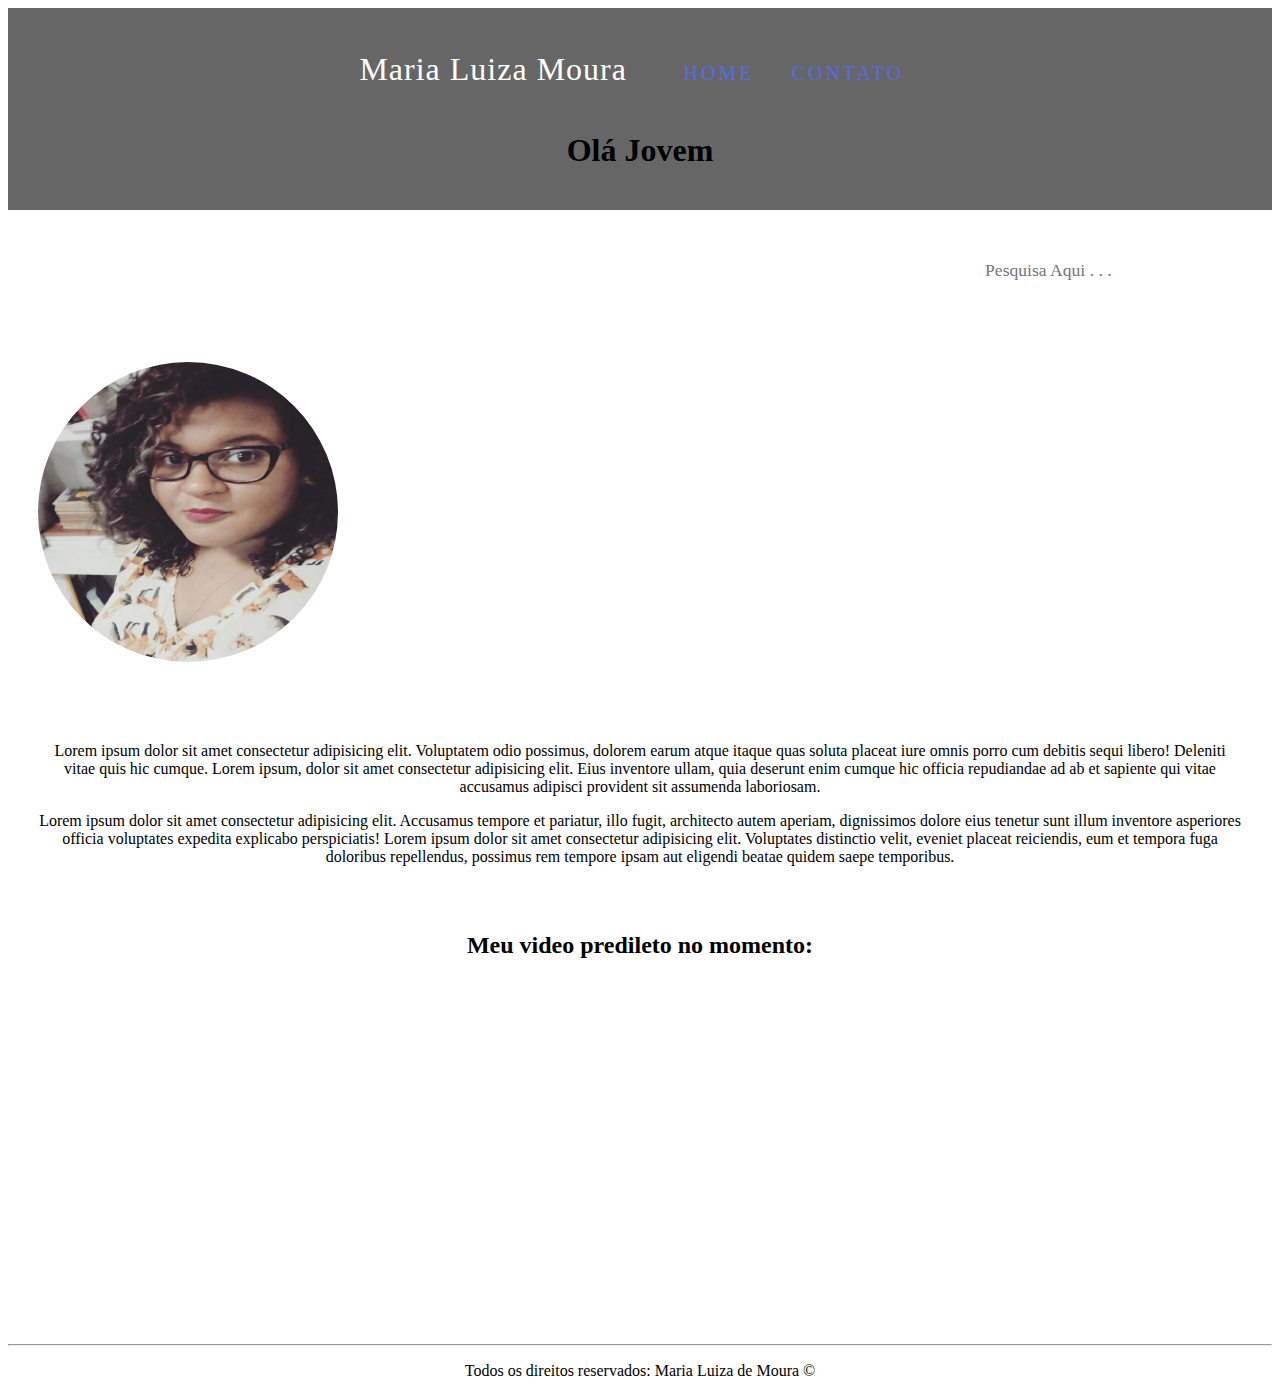
<file: index.html>
<!DOCTYPE html>
<html lang="pt-br">

<head>
   <meta charset="UTF-8">
   <meta name="viewport" content="width=device-width, initial-scale=1.0">
   <title>Meu Perfil</title>
   <link rel="stylesheet" href="assets/css/style.css">
</head>

<body>
   <nav class="navbar">
      <div class="container">
         <a href="index.html" class="navbar-brand">Maria Luiza Moura</a>
         <div class="navbar-nav">
            <ul id="menu">
               <li>
                  <a href="index.html"> Home </a>
               </li>
               <li>
                  <a href="contato.html"> Contato </a>
               </li>
            </ul>
         </div>
      </div>
      <h1 class="center">Olá Jovem</h1>
      <div class="container">
   </nav>
   <div class="banner">
      <div class="container">
         <h1 class="banner-title">
            <span>Art.</span> Blog Pessoal
         </h1>
         <p>Beija-flor estou chorando suas penas derretidas na insensatez do asfalto</p>
         <form>
            <input type="text" class="search-input" placeholder="Pesquisa aqui . . .">
            <button type="submit" class="search-btn">
               <i class="fas fa-search"></i>
            </button>
         </form>
      </div>
   </div>
   </header>
   <!-- end of header -->

   <div>
      <img class="br-50 wh-300 p-30" src="assets/img/WhatsApp Image 2021-09-02 at 21.15.59.jpeg"
         alt="Foto do criador desse conteudo">
   </div>

   <div class="p-30">
      <p class="center">
         Lorem ipsum dolor sit amet consectetur adipisicing elit. Voluptatem odio possimus, dolorem earum atque
         itaque quas soluta placeat iure omnis porro cum debitis sequi libero! Deleniti vitae quis hic cumque.
         Lorem ipsum, dolor sit amet consectetur adipisicing elit. Eius inventore ullam, quia deserunt enim cumque
         hic officia repudiandae ad ab et sapiente qui vitae accusamus adipisci provident sit assumenda laboriosam.
      </p>
      <p class="center">
         Lorem ipsum dolor sit amet consectetur adipisicing elit. Accusamus tempore et pariatur, illo fugit,
         architecto autem aperiam, dignissimos dolore eius tenetur sunt illum inventore asperiores officia voluptates
         expedita explicabo perspiciatis!
         Lorem ipsum dolor sit amet consectetur adipisicing elit. Voluptates distinctio velit, eveniet placeat
         reiciendis, eum et tempora fuga doloribus repellendus, possimus rem tempore ipsam aut eligendi beatae quidem
         saepe temporibus.
      </p>
   </div>
   </div>

   <h2 class="center">Meu video predileto no momento:</h2>

   <div class="container mb-50">
      <iframe width="560" height="315" src="https://www.youtube.com/watch?v=goaNEBThqkQ&list=RDgoaNEBThqkQ&start_radio=1" frameborder="0"
         allow="accelerometer; autoplay; encrypted-media; gyroscope; picture-in-picture" allowfullscreen></iframe>
   </div>
   <hr>
   <footer>

      
      <p class="center">
         Todos os direitos reservados: Maria Luiza de Moura &copy
      </p>
   </footer>
</body>

</html>
</file>
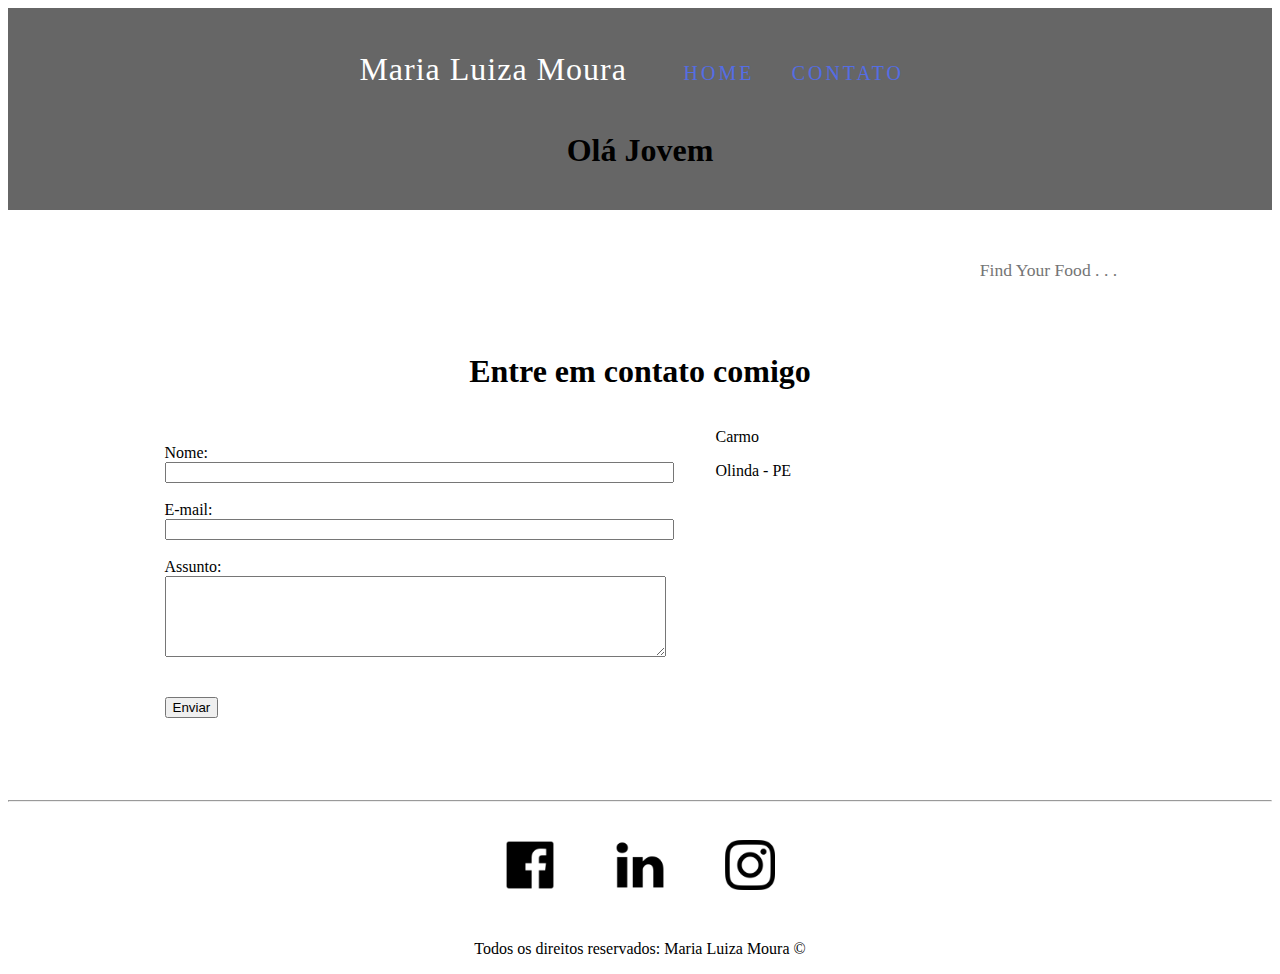
<file: contato.html>
<!DOCTYPE html>
<html lang="pt-br">
<head>
   <meta charset="UTF-8">
   <meta name="viewport" content="width=device-width, initial-scale=1.0">
   <title>Contato</title>
   <link rel="stylesheet" href="assets/css/style.css">
</head>
<body>

      <nav class="navbar">
         <div class="container">
            <a href="index.html" class="navbar-brand">Maria Luiza Moura</a>
            <div class="navbar-nav">
   <ul id="menu">
      <li>
         <a href="index.html"> Home </a>
      </li>
      <li>
         <a href="contato.html"> Contato </a>
      </li>
   </ul>
</div>
</div>
<h1 class="center">Olá Jovem</h1>
<div class="container">
</nav>
<div class="banner">
<div class="container">
   <h1 class="banner-title">
      <span>Art.</span> Design Blog
   </h1>
   <p>Beija-flor estou chorando suas penas derretidas na insensatez do asfalto</p>
   <form>
      <input type="text" class="search-input" placeholder="find your food . . .">
      <button type="submit" class="search-btn">
         <i class="fas fa-search"></i>
      </button>
   </form>
</div>
</div>
</header>
<!-- end of header -->

   <h1 class="center">Entre em contato comigo</h1>

   <div class="container mb-50">
      <div>
         <form>
            <label for="nome">Nome:</label> <br>
            <input type="text" id="nome" onkeyup='validaNome()'>
            <div id='txtNome'></div>
            <br>
            <label for="email">E-mail:</label> <br>
            <input type="email" id="email" onkeyup='validaEmail()'>
            <div id='txtEmail'></div>
            <br>
            <label for="assunto">Assunto:</label> <br>
            <textarea name="assunto" id="assunto" cols="60" rows="5" onkeyup="validaAssunto()"></textarea>
            <div id='txtAssunto'></div>
            <br>
            <br>
            <button onclick="enviar()" >Enviar</button>
         </form>
      </div>

      <div class="ml-50">

         <p>Carmo</p>
         <p>Olinda - PE</p>
      
         <iframe src= " https://www.google.com/maps/embed?pb=!1m18!1m12!1m3!1d7901.658209166109!2d-34.85274097826146!3d-8.016552152884291!2m3!1f0!2f0!3f0!3f0!2f0m2! 1i1024! 2i768! 4f13.1! 3m3! 1m2! 1s0x7ab22bb097a2e31% 3A0x794cea635e411887! 2sCarmo% 2C% 20Olinda% 20-% 20PE! 5e0! 3m2! 1spt-BR! 2sbr! 4v1637692792710! 5m2! 1spt-BR! 2sbr " width="400" height="250" frameborder="0" style="border:0;" allowfullscreen="" aria-hidden="false" tabindex="0" onmousemove="mapaZoom()" onmouseout="mapaNormal()" id='mapa'></iframe>
      </div>
   </div>

   <hr>
   <footer>
      <div class="container">
         <a href="https://www.facebook.com/" target="_blank">
            <img class="tm-social p-30" src="assets/img/facebook.png" alt="Logo do Facebook">
         </a>
         
         <a href="https://www.linkedin.com/" target="_blank">
            <img class="tm-social p-30" src="assets/img/linkedin.png" alt="Logo do Linkedin">
         </a>
         
         <a href="https://www.instagram.com/" target="_blank">
            <img class="tm-social p-30" src="assets/img/instagram.png" alt="Logo do Intagram">
         </a>
         
      </div>

      <p class="center">
         Todos os direitos reservados: Maria Luiza Moura &copy
      </p> 
   </footer>
   
   <script src="./assets/scripts/script.js"></script>
   
</body>
</html>
</file>
<file: assets/css/style.css>
/*Estilos da página index.html*/
.center {
  text-align: center;
}

.justify {
  text-align: justify;
}

.container {
  display: flex;
  flex-flow: row;
  justify-content: center;
  align-items: center;
}

.navbar{
  background: rgba(0, 0, 0, 0.6);
  padding: 1.2rem;
}
.navbar-brand{
  color: #fff;
  font-size: 2rem;
  display: block;
  text-align: center;
  text-decoration: none;
  font-family: var(--Playfair);
  letter-spacing: 1px;
}
.navbar-nav{
    padding: 0.8rem 0 0.2rem 0;
    text-align: center;
}
.navbar-nav a{
    text-transform: uppercase;
    font-family: var(--Roboto);
    letter-spacing: 1px;
    font-weight: 500;
    color: #fff;
    text-decoration: none;
    display: inline-block;
    padding: 0.4rem 0.1rem;
    letter-spacing: 3px;
    transition: opacity 0.5s ease;
}
.navbar-nav a:hover{
    opacity: 0.7;
}
.banner{
  flex: 1;
  display: flex;
  align-items: center;
  justify-content: center;
  text-align: center;
  color: #fff;
}
.banner-title{
  font-size: 3rem;
  font-family: var(--Playfair);
  line-height: 1.2;
}
.banner-title span{
  font-family: var(--Playfair);
  color: var(--exDark);
}
.banner p{
  padding: 1rem 0 2rem 0;
  font-size: 1.2rem;
  text-transform: capitalize;
  font-family: var(--Roboto);
  font-weight: 300;
  word-spacing: 2px;
}
.banner form{
  background: #fff;
  border-radius: 2rem;
  padding: 0.6rem 1rem;
  display: flex;
  justify-content: space-between;
}
.search-input{
  font-family: var(--Roboto);
  font-size: 1.1rem;
  width: 100%;
  outline: 0;
  padding: 0.6rem 0;
  border: none;
}
.search-input::placeholder{
  text-transform: capitalize;
}
.search-btn{
  width: 40px;
  font-size: 1.1rem;
  color: var(--dark);
  border: none;
  background: transparent;
  outline: 0;
  cursor: pointer;
}

#menu li {
  display: inline;
  padding: 15px;
}
#menu li a {
  text-decoration: none;
  color: #546de5;
  font-size: 20px;
}
#menu li a:hover {
  color: grey;
}

.p-30 {
  padding: 30px;
}

.br-50 {
  border-radius: 50%;
}

.wh-300 {
  width: 300px;
  height: 300px;
}

.tm-social {
  width: 50px;
  height: 50px;
}

.mb-50 {
  margin-bottom: 50px;
}

/*Estilos da página contato.html*/

.ml-50 {
  margin-left: 50px;
}
</file>
